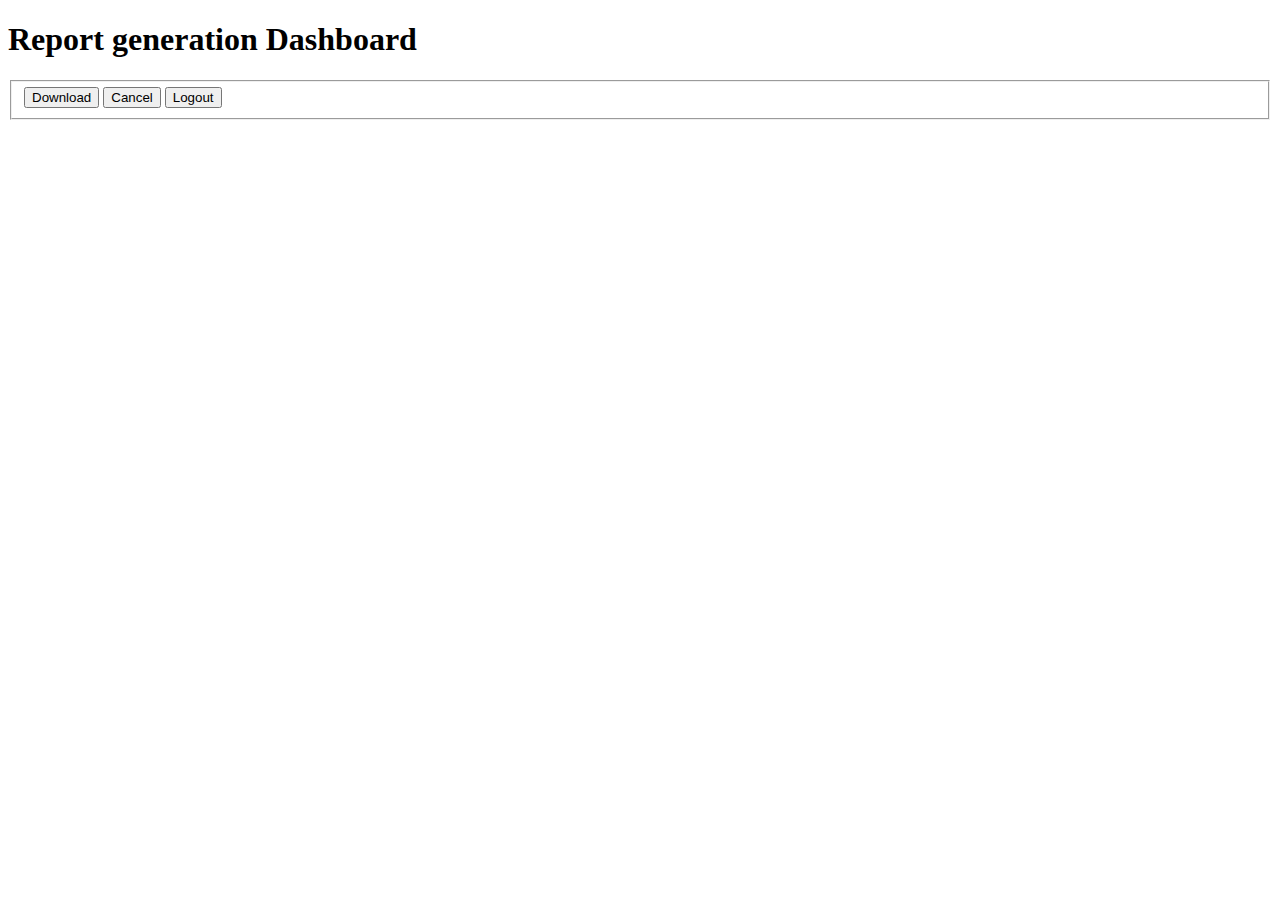
<file: reportingtool/templates/reportapp/file_download.html>
<!DOCTYPE html>
<html lang="en">
<head>
    <meta charset="UTF-8">
    <title>FileDownload</title>
</head>
<h1>Report generation Dashboard</h1>
<fieldset>
    <body>
        <!--button type="submit">Click here to Download report</button-->
        <!--button onclick="document.getElementById('link').click()">Download!</button-->
        <!--button onclick="document.getElementById('http://localhost:8000/login/file_download/').click()">Download!</button-->
        <a href="/file_download/" target="blank"><button class='btn btn-default'>Download</button></a>
        <!--a href="file_download/" download hidden></a-->

        <button type="submit">Cancel</button>
        <a href="/logout/" target="blank"><button type="submit">Logout</button></a>
    </body>

</fieldset>

</html>
</file>
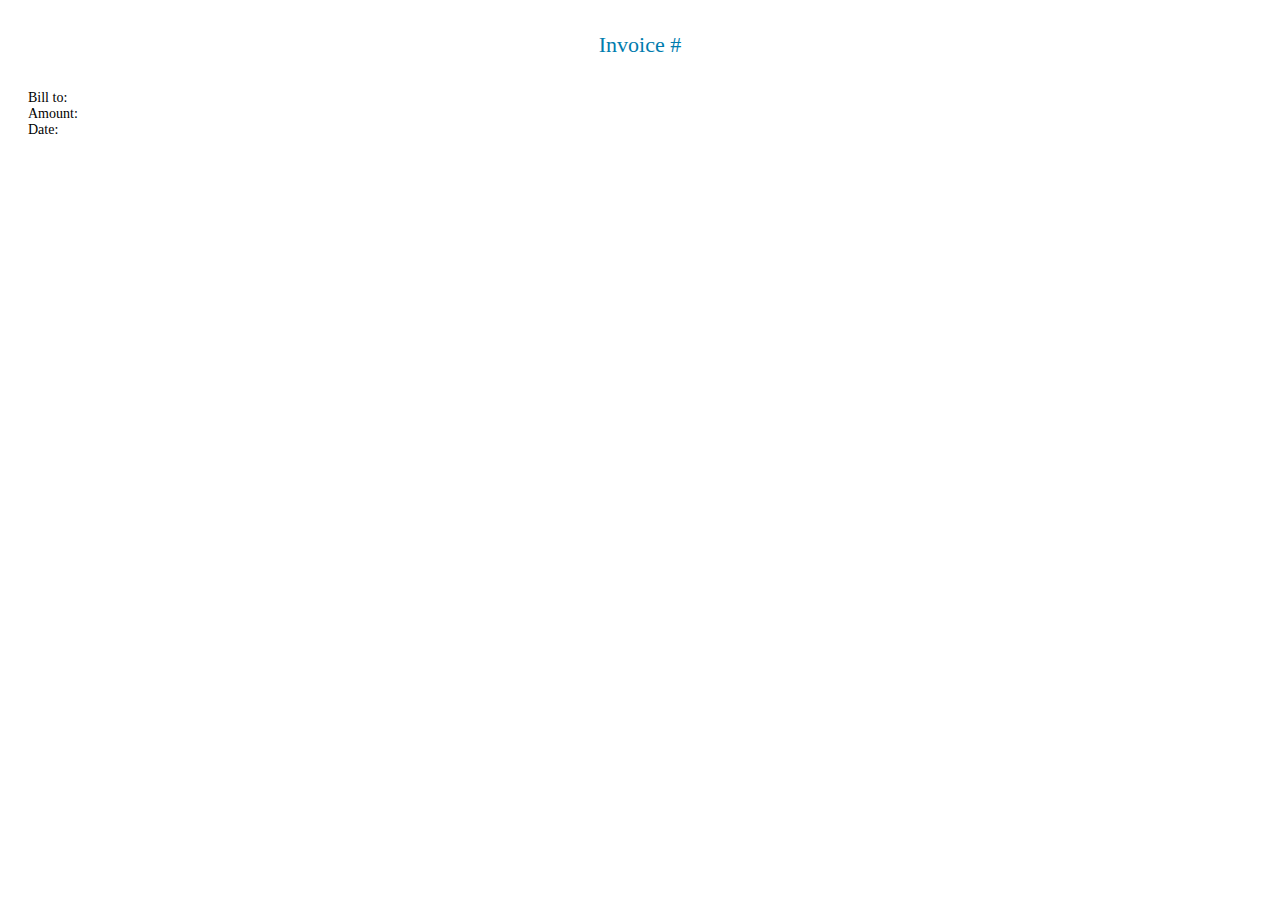
<file: reportingtool/templates/reportapp/pdf.html>
<!DOCTYPE HTML PUBLIC "-//W3C//DTD HTML 4.01 Transitional//EN" "http://www.w3.org/TR/html4/loose.dtd">
<html>
    <head>
        <title>Title</title>
        <style type="text/css">
            body {
                font-weight: 200;
                font-size: 14px;
            }
            .header {
                font-size: 20px;
                font-weight: 100;
                text-align: center;
                color: #007cae;
            }
            .title {
                font-size: 22px;
                font-weight: 100;
               /* text-align: right;*/
               padding: 10px 20px 0px 20px;
            }
            .title span {
                color: #007cae;
            }
            .details {
                padding: 10px 20px 0px 20px;
                text-align: left !important;
                /*margin-left: 40%;*/
            }
            .hrItem {
                border: none;
                height: 1px;
                /* Set the hr color */
                color: #333; /* old IE */
                background-color: #fff; /* Modern Browsers */
            }
        </style>
    </head>
    <body>
        <div class='wrapper'>
            <div class='header'>
                <p class='title'>Invoice # </p>
            </div>
        <div>
        <div class='details'>
            Bill to: <br/>
            Amount:  <br/>
            Date:
            <hr class='hrItem' />
        </div>
    </div>
    </body>
</html>
</file>
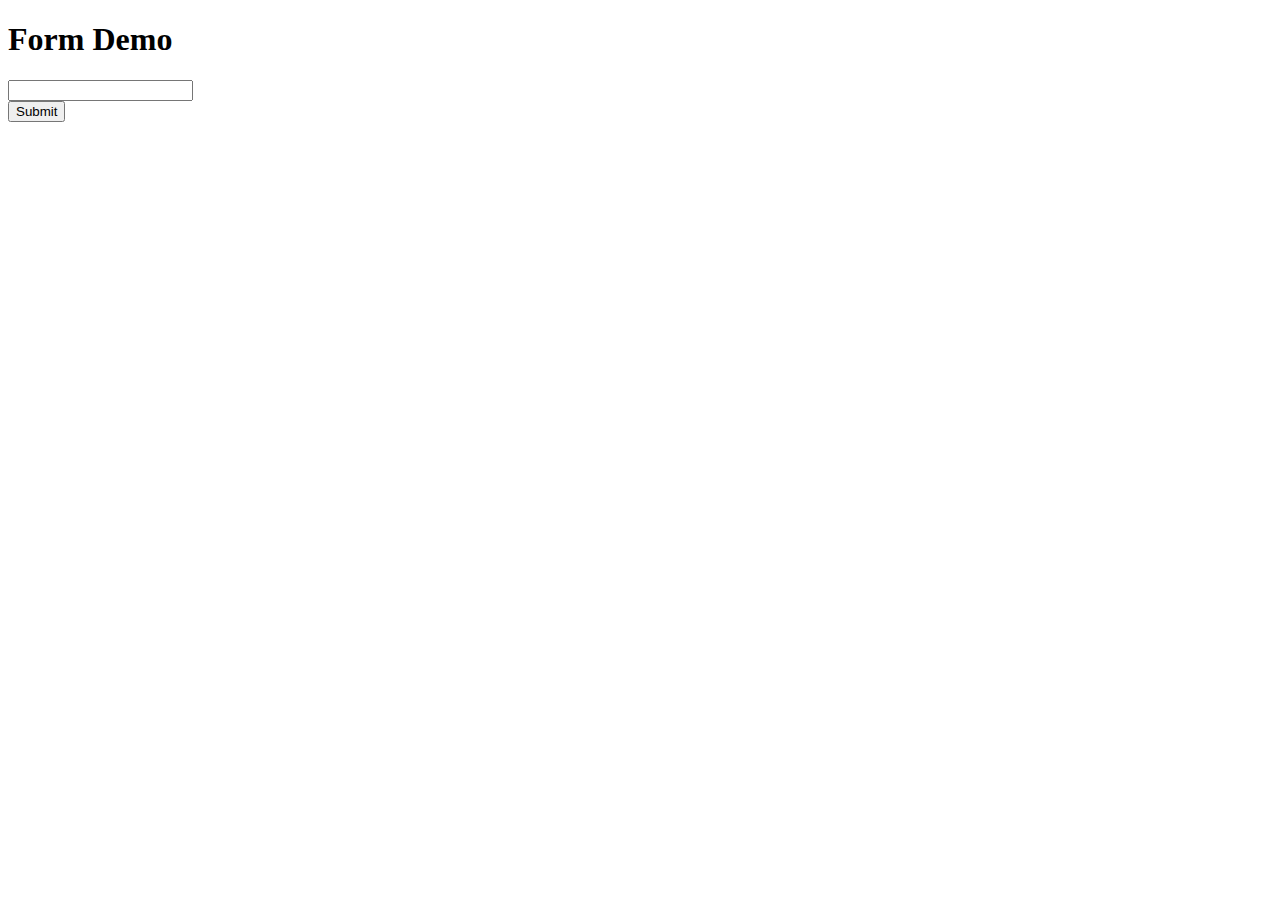
<file: reportingtool/templates/reportapp/text.html>
<!DOCTYPE HTML>
<html lang = "en">
  <head>
    <title>formDemo.html</title>
    <meta charset = "UTF-8" />
  </head>
  <body>
    <h1>Form Demo</h1>
    <form action="text.html" method="post">
      <input type="text" id="cname" value=" " name="cname" > <br>
      <input type="submit" class="btn btn-default" value="Submit">
    </form>
  </body>
</html>
</file>
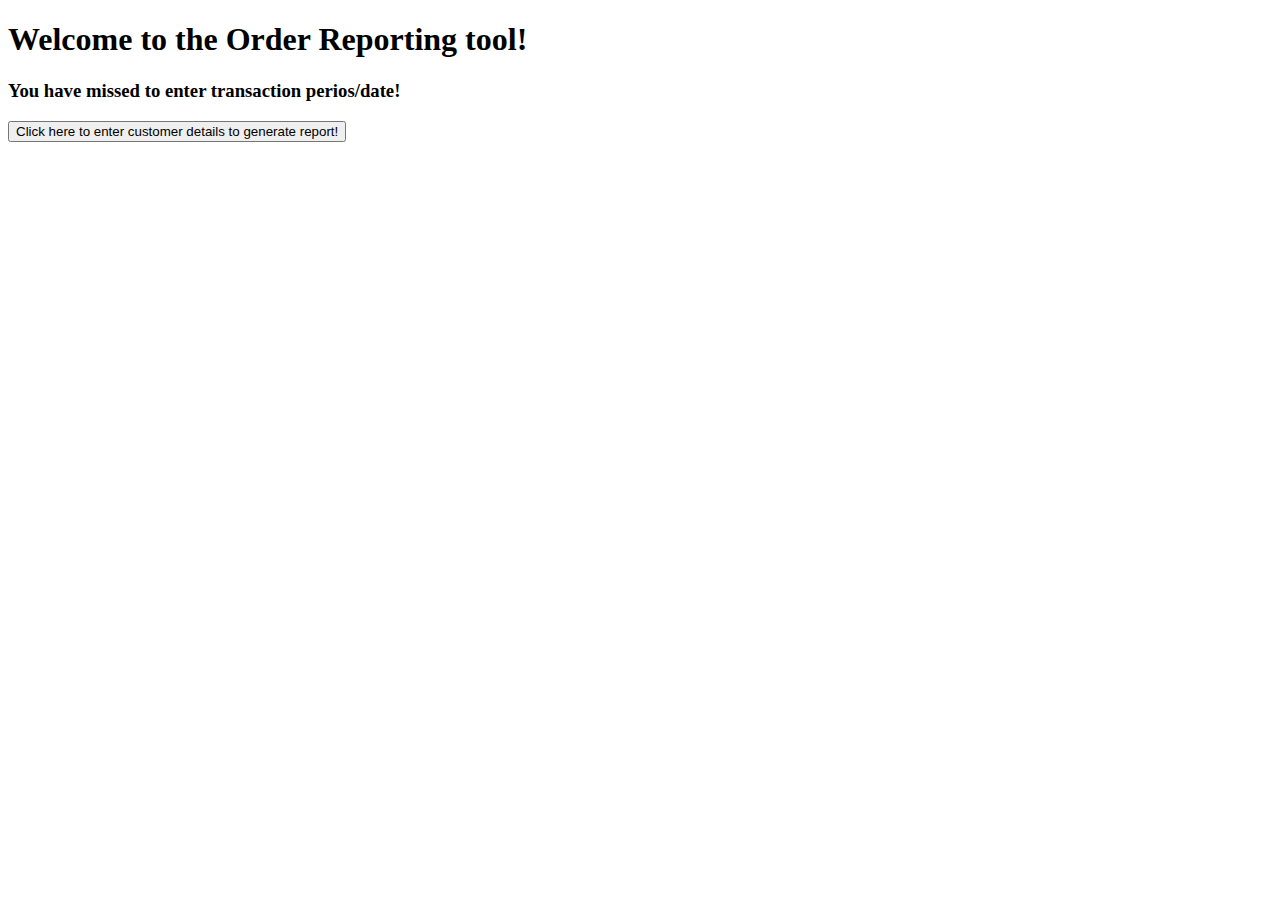
<file: reportingtool/templates/reportapp/transaction_error_page.html>
<!DOCTYPE html>
<html lang="en">
<head>
    <meta charset="UTF-8">
    <title>Home page</title>
    <h1>Welcome to the Order Reporting tool!</h1>
    <h3>You have missed to enter transaction perios/date!</h3>
</head>
<body>
    <!--label>Click here to enter customer details to generate report!</label-->
    <a href="input_data.html" target="blank"><button class='btn btn-default'>Click here to enter customer details to generate report!</button></a>
</body>
</html>
</file>
